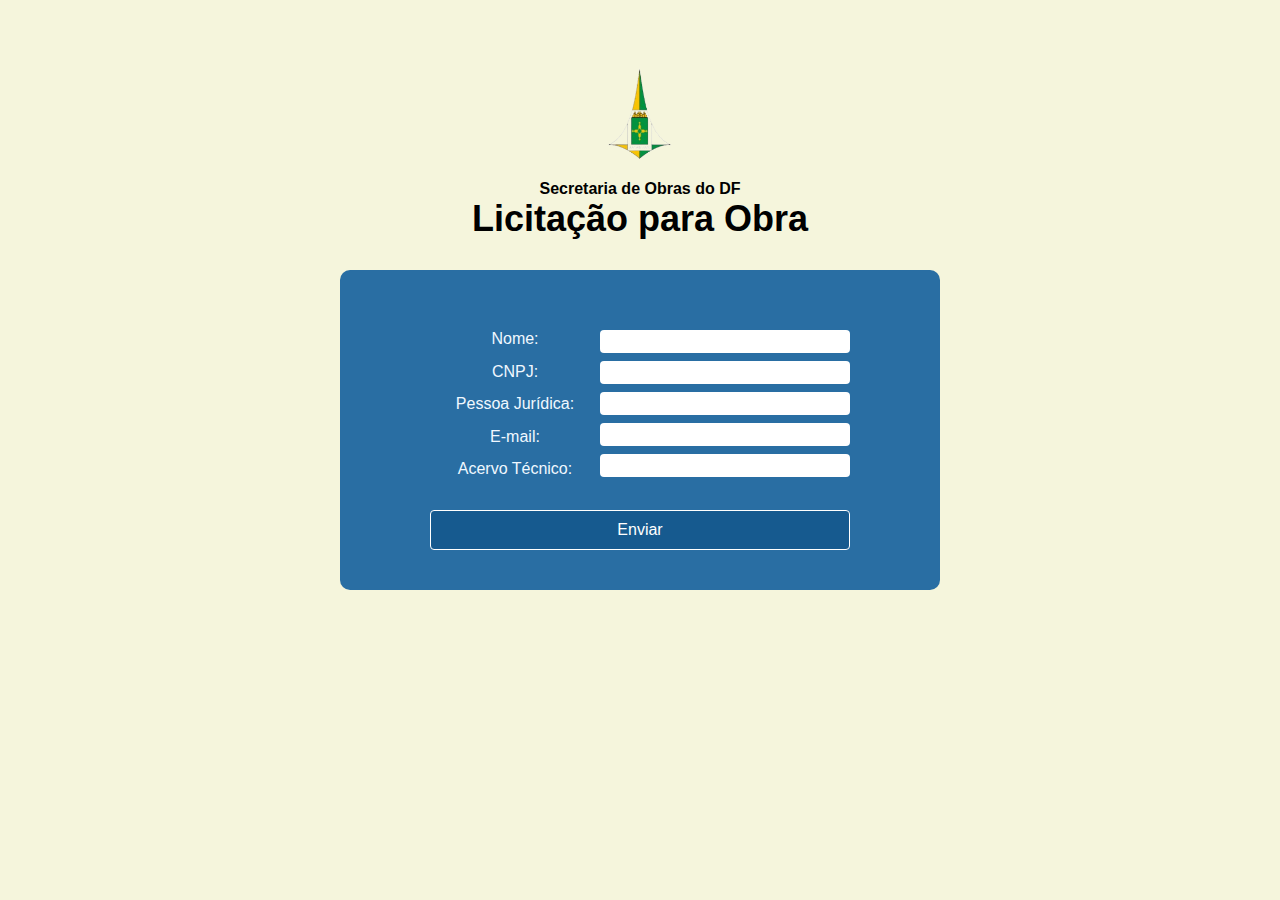
<file: index.html>
<!DOCTYPE html>
<html lang="pt-br">
<head>
    <meta charset="UTF-8">
    <meta name="viewport" content="width=device-width, initial-scale=1.0">
    <title>Licitação</title>
    <link rel="stylesheet" href="styles.css">
</head>
<body>
    <div class="cabecalho">
        <img src="img/image-removebg-preview.png" alt="">
        <h2>Secretaria de Obras do DF</h2>
        <h1>Licitação para Obra</h1>
    </div>

    <section>
    <form action="#">
        <div class="formulario">
        <article class="campos">
            <label for="nome">Nome:</label>
            <label for="cnpj">CNPJ:</label>
            <label for="nomepj">Pessoa Jurídica:</label>
            <label for="email">E-mail:</label>
            <label for="acervotec">Acervo Técnico:</label>
        </article>
        <article class="inputs">
            <input type="text" name="nome" id="nome">
            <input type="text" name="cnpj" id="cnpj">
            <input type="text" name="nomepj" id="nomepj">
            <input type="text" name="email" id="email">
            <input type="text" name="acervotec" id="acervotec">
        </article>
        </div>
        
            <button type="submit" id="enviar">Enviar</button>
    
        <!--
        <article>
            <label for="nome">Nome:</label>
            <input type="text" name="nome" id="nome">
        </article>
        <article>
            <label for="cnpj">CNPJ:</label>
            <input type="text" name="cnpj" id="cnpj">
        </article>
        <article>
            <label for="nomepj">Pessoa Jurídica:</label>
            <input type="text" name="nomepj" id="nomepj">
        </article>
        <article>
            <label for="email">E-mail:</label>
            <input type="text" name="email" id="email">
        </article>
        <article>
            <label for="acervotec">Acervo Técnico:</label>
            <input type="text" name="acervotec" id="acervotec">
        </article>
        --> 
    </form>
    </section>
    <script src="script.js"></script>
</body>
</html>
</file>
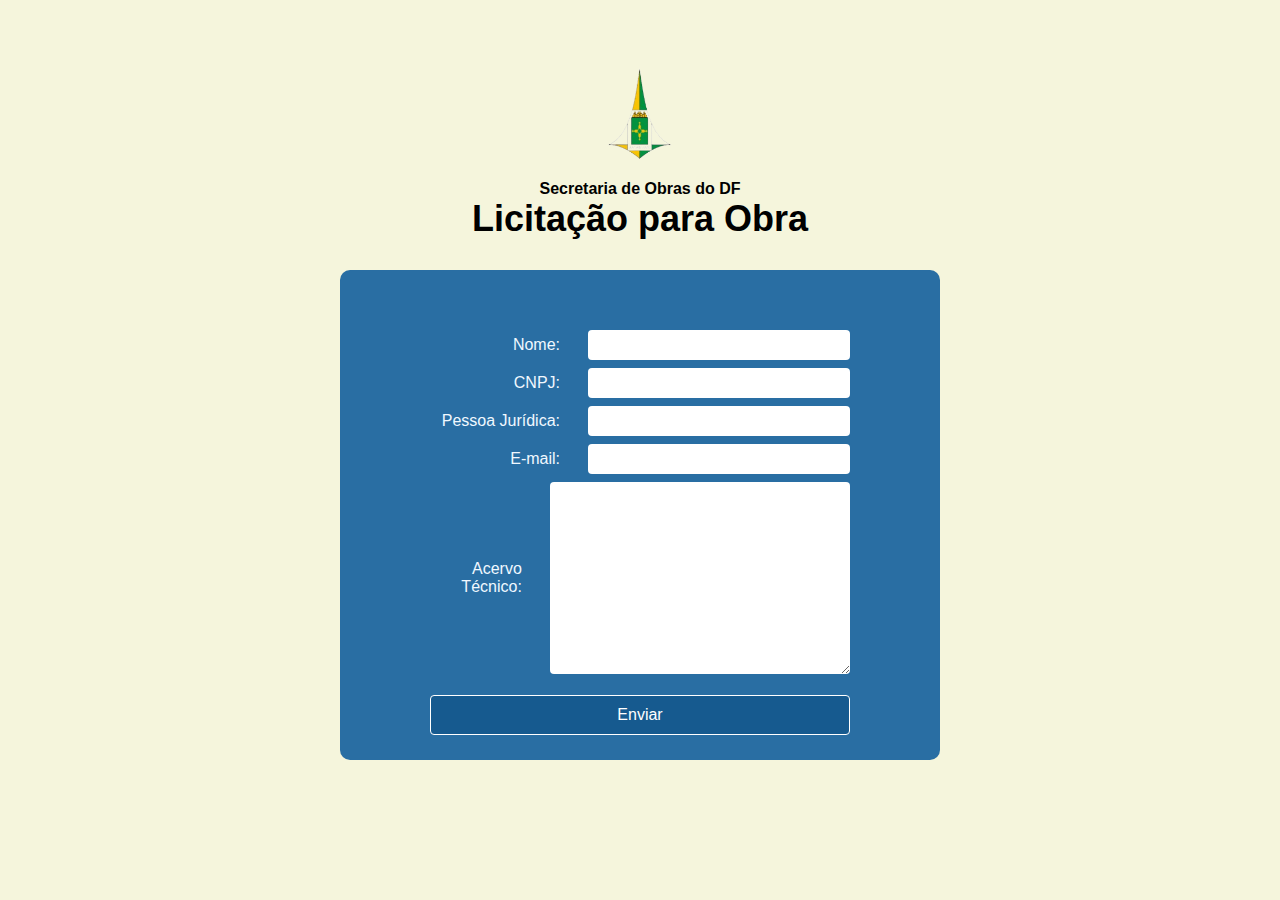
<file: telaempresa/index.html>
<!DOCTYPE html>
<html lang="pt-br">
<head>
    <meta charset="UTF-8">
    <meta name="viewport" content="width=device-width, initial-scale=1.0">
    <title>Licitação</title>
    <link rel="stylesheet" href="styles.css">
</head>
<body>
    <div class="cabecalho">
        <img src="../img/image-removebg-preview.png" alt="">
        <h2>Secretaria de Obras do DF</h2>
        <h1>Licitação para Obra</h1>
    </div>

    <section>
    <form action="#">
        <div class="formulario">
            <article>
                <label for="nome">Nome:</label>
                <input type="text" name="nome" id="nome">
            </article>
            <article>
                <label for="cnpj">CNPJ:</label>
                <input type="text" name="cnpj" id="cnpj">
            </article>
            <article>
                <label for="nomepj">Pessoa Jurídica:</label>
                <input type="text" name="nomepj" id="nomepj">
            </article>
            <article>
                <label for="email">E-mail:</label>
                <input type="text" name="email" id="email">
            </article>
            <article>
                <label for="acervotec">Acervo Técnico:</label>
                <textarea name="acervotec" id="acervotec" rows="10"></textarea>
            </article>
        </div>
        
            <button type="submit" id="enviar">Enviar</button>
    </form>
    </section>
    <script src="script.js"></script>
</body>
</html>
</file>
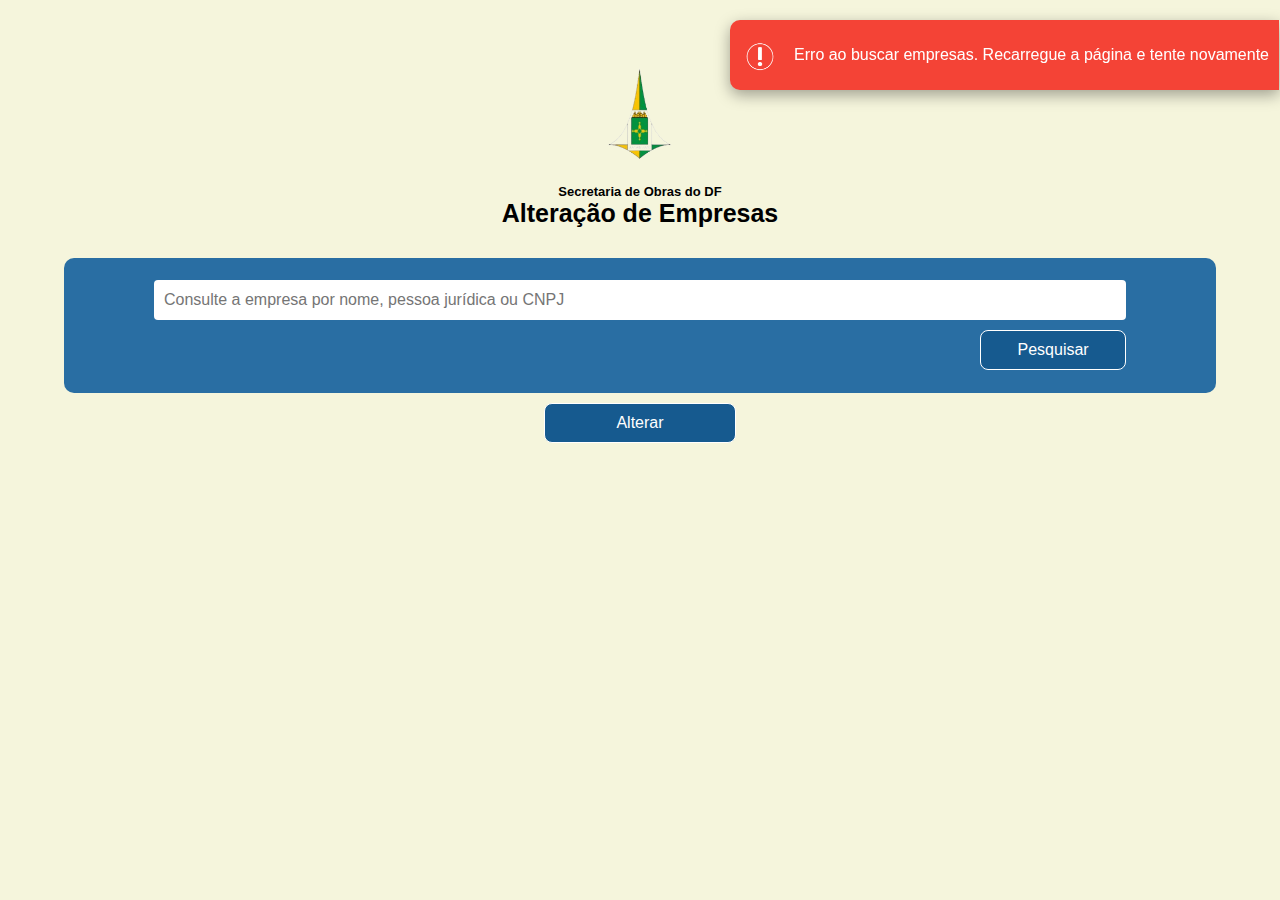
<file: tela-alterar/alterar.html>
<!DOCTYPE html>
<html lang="pt-br">
<head>
    <meta charset="UTF-8">
    <meta name="viewport" content="width=device-width, initial-scale=1.0">
    <title>Alteração</title>
    <link rel="stylesheet" href="/img/header-aviso.css">
    <link rel="stylesheet" href="/tela-excluir/excluir.css">
    <link rel="stylesheet" href="alterar.css">
</head>
<body>
    <div id="aviso" class="aviso">
        <img src="" alt="" class="icone-erro">
        <span class="mensagem-erro"></span>
    </div>
    

    <header class="cabecalho">
        <a href="/tela-opcoes/opcoes.html"><img src="../img/image-removebg-preview.png" alt="" class="logo"></a>
        <h2>Secretaria de Obras do DF</h2>
        <h1>Alteração de Empresas</h1>
    </header>

    <section>
        <input type="text" id="inputConsulta" placeholder="Consulte a empresa por nome, pessoa jurídica ou CNPJ">
        <button id="btnPesquisar">Pesquisar</button>
    </section>

    <div class="botoes">
        <button id="btnAlterar">Alterar</button>
        <button id="btnConfirmar" style="display: none;">Confirmar</button>
        <button id="btnCancelar" style="display: none;">Cancelar</button>
    </div>
    

    <div id="resultados" style="display: none;">
        <table id="tabela-resultados">
            <thead>
                <tr>
                    <th>Nome</th>
                    <th>Pessoa jurídica</th>
                    <th>CNPJ</th>
                    <th>E-mail</th>
                    <th>Capital declarado</th>
                    <th>Acervo técnico</th>
                </tr>
            </thead>
            <tbody></tbody>
        </table>
    </div>

    <script src="alterar.js"></script>
    <script src="/img/aviso.js"></script>
</body>
</html>
</file>
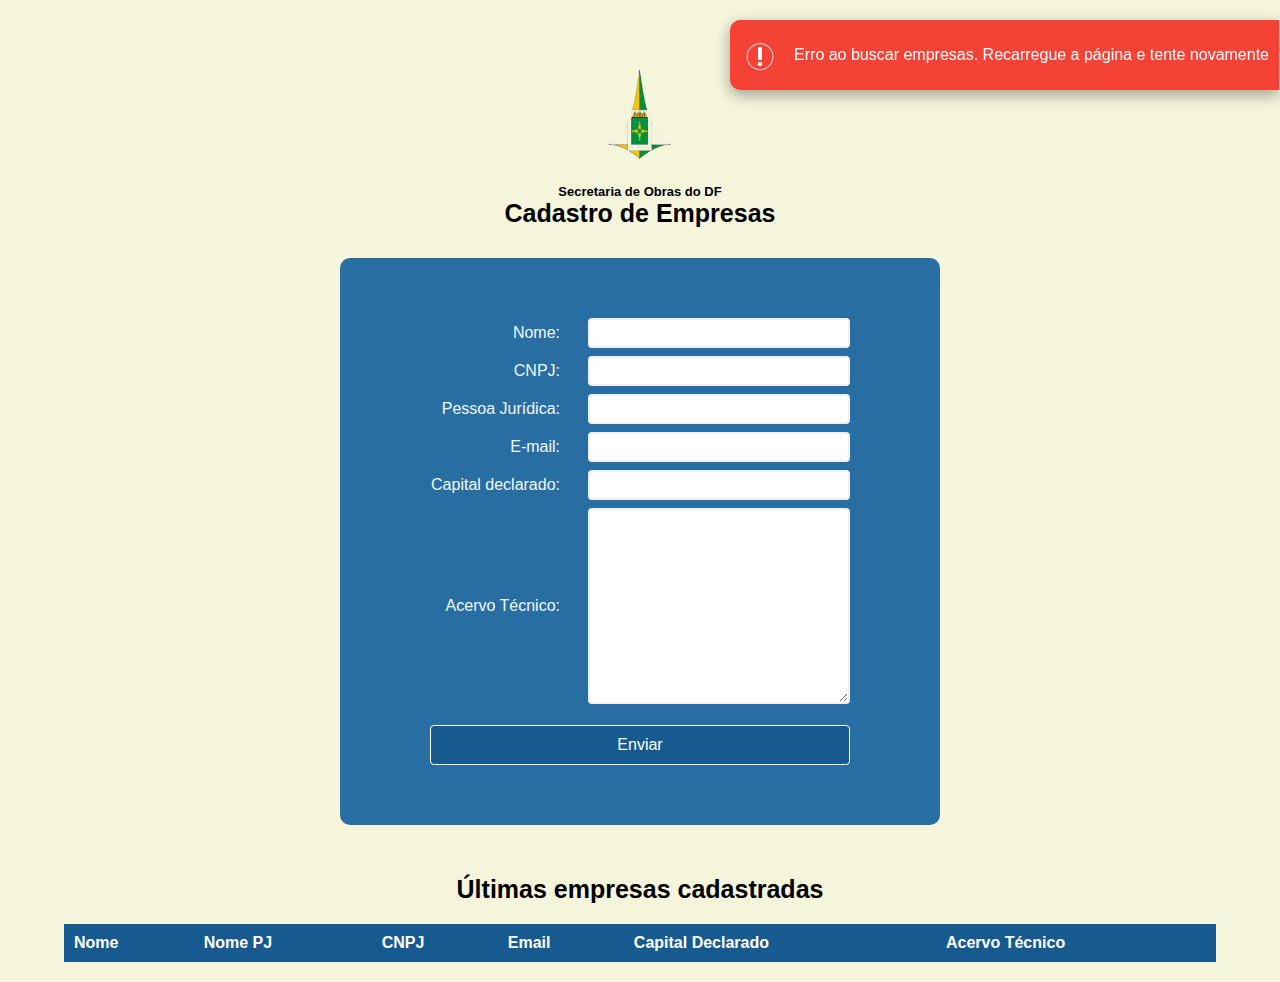
<file: tela-cadastrar/cadastrar.html>
<!DOCTYPE html>
<html lang="pt-br">
<head>
    <meta charset="UTF-8">
    <meta name="viewport" content="width=device-width, initial-scale=1.0">
    <title>Cadastrar</title>
    <link rel="stylesheet" href="cadastrar.css">
    <link rel="stylesheet" href="/img/header-aviso.css">
</head>
<body>
    <div id="aviso" class="aviso">
        <img src="" alt="" class="icone-erro">
        <span class="mensagem-erro"></span>
    </div>

    <div class="cabecalho">
        <a href="/tela-opcoes/opcoes.html"><img src="../img/image-removebg-preview.png" class="logo" alt=""></a>
        <h2>Secretaria de Obras do DF</h2>
        <h1>Cadastro de Empresas</h1>
    </div>

    <section>
    <form action="#">
        <div class="formulario">
            <article>
                <label for="nome">Nome:</label>
                <input type="text" name="nome" id="nome">
                <img src="/img/certinho.png" alt="" class="icone-feedback sucesso">
                <img src="/img/errado.png" alt="" class="icone-feedback erro">
            </article>
            <article>
                <label for="cnpj">CNPJ:</label>
                <input type="text" name="cnpj" id="cnpj" maxlength="14">
                <img src="/img/certinho.png" alt="" class="icone-feedback sucesso">
                <img src="/img/errado.png" alt="" class="icone-feedback erro">
            </article>
            <article>
                <label for="nomepj">Pessoa Jurídica:</label>
                <input type="text" name="nomepj" id="nomepj">
                <img src="/img/certinho.png" alt="" class="icone-feedback sucesso">
                <img src="/img/errado.png" alt="" class="icone-feedback erro">
            </article>
            <article>
                <label for="email">E-mail:</label>
                <input type="text" name="email" id="email">
                <img src="/img/certinho.png" alt="" class="icone-feedback sucesso">
                <img src="/img/errado.png" alt="" class="icone-feedback erro">
            </article>
            <article>
                <label for="capdeclarado">Capital declarado:</label>
                <input type="number" name="capdeclarado" id="capdeclarado" min="1000000000">
                <img src="/img/certinho.png" alt="" class="icone-feedback sucesso">
                <img src="/img/errado.png" alt="" class="icone-feedback erro">
            </article>
            <article>
                <label for="acervotec">Acervo Técnico:</label>
                <textarea name="acervotec" id="acervotec" rows="10"></textarea>
                <img src="/img/certinho.png" alt="" class="icone-feedback sucesso">
                <img src="/img/errado.png" alt="" class="icone-feedback erro">
            </article>
        </div>
        
        <button id="enviar">Enviar</button>
    </form>
    </section>

    <div class="resultados">
        <h2 class="ultimas">Últimas empresas cadastradas</h3>
    <table id="ultimas-empresas">
        <thead>
            <tr>
                <th>Nome</th>
                <th>Nome PJ</th>
                <th>CNPJ</th>
                <th>Email</th>
                <th>Capital Declarado</th>
                <th>Acervo Técnico</th>
            </tr>
        </thead>
        <tbody>
            <!-- Aqui serão inseridas as últimas 5 empresas -->
        </tbody>
    </table>
    </div>
    
    <script src="cadastrar.js"></script>
    <script src="/img/aviso.js"></script>
</body>
</html>
</file>
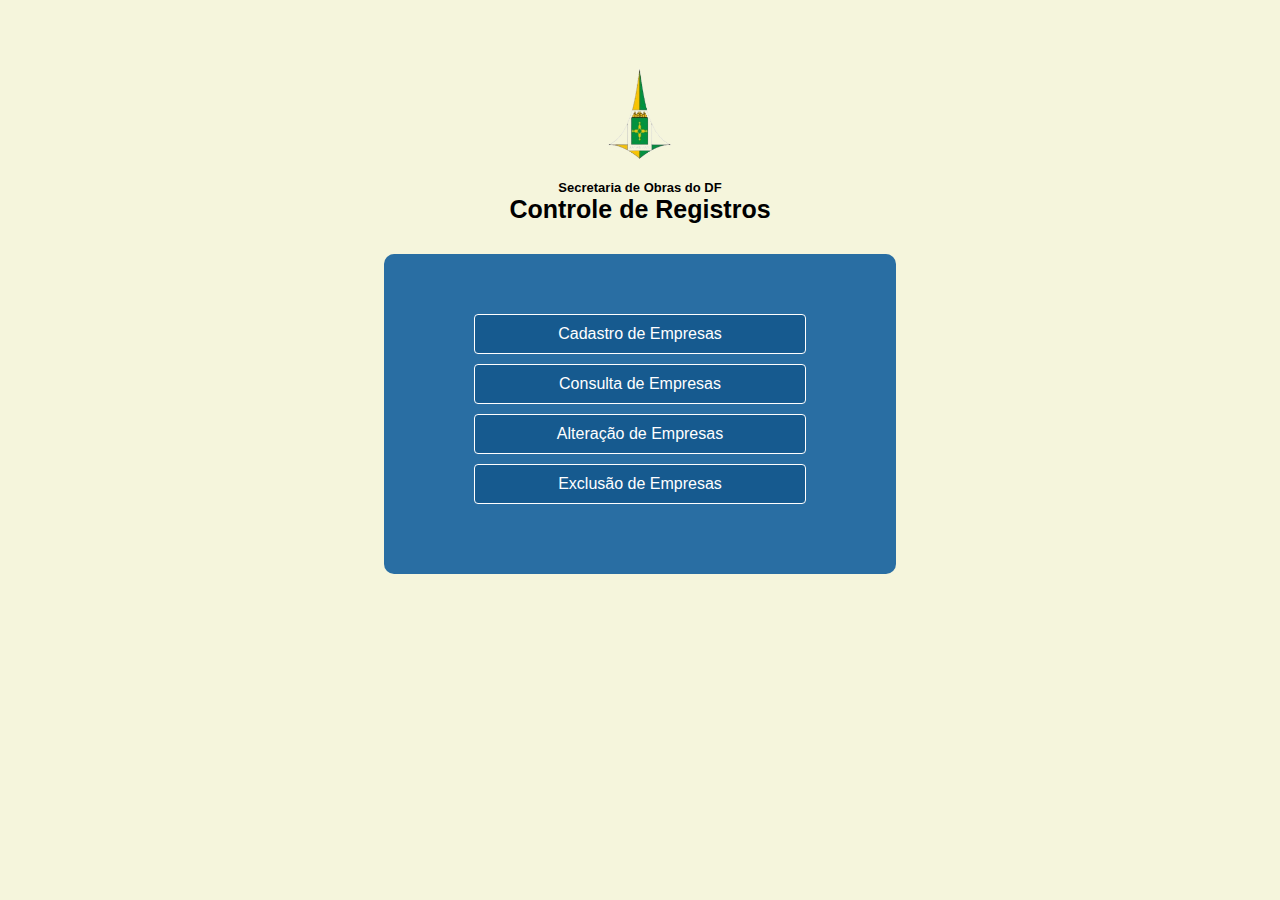
<file: tela-opcoes/opcoes.html>
<!DOCTYPE html>
<html lang="pt-br">
<head>
    <meta charset="UTF-8">
    <meta name="viewport" content="width=device-width, initial-scale=1.0">
    <title>Controle de Registros</title>
    <link rel="stylesheet" href="opcoes.css">
    <link rel="stylesheet" href="/img/header-aviso.css">
</head>
<body>
    <header class="cabecalho">
        <img src="../img/image-removebg-preview.png" alt="" class="logo">
        <h2>Secretaria de Obras do DF</h2>
        <h1>Controle de Registros</h1>
    </header>

    <section>
        <ul>
            <a href="/tela-cadastrar/cadastrar.html"><li>Cadastro de Empresas</li></a>
            <a href="/tela-consultar/consultar.html"><li>Consulta de Empresas</li></a>
            <a href="/tela-alterar/alterar.html"><li>Alteração de Empresas</li></a>
            <a href="/tela-excluir/excluir.html"><li>Exclusão de Empresas</li></a>
        </ul>
    </section>
</body>
</html>
</file>
<file: styles.css>
@import url('https://fonts.googleapis.com/css2?family=Poppins:ital,wght@0,100;0,200;0,300;0,400;0,500;0,600;0,700;0,800;0,900;1,100;1,200;1,300;1,400;1,500;1,600;1,700;1,800;1,900&display=swap');

* {
    margin: 0;
    padding: 0;
    box-sizing: border-box;
    font-family: Arial, Helvetica, sans-serif;
}

body {
    background-color: beige;
}

.cabecalho {
    display: flex;
    flex-direction: column;
    align-items: center;
}

h1, h2 {
    text-align: center;
}

h1 {
    font-size: 36px;
    margin-bottom: 30px;
}

h2 {
    font-size: 16px;
    margin-top: 0px;
}

section {
    width: 600px;
    height: 320px;
    background-color: rgb(41, 110, 163);
    border-radius: 10px;
    margin: 0 auto;
    padding: 60px 90px;
}

.formulario {
    display: flex;
    align-items: center;
    justify-content: center;
}

article {
    display: flex;
    flex-direction: column;
    gap: 8px;
    align-items: center;
    width: 100%;
    height: 30px;
    justify-content: space-between;
}

input {
    height: 30px;
    width: 250px;
    border-radius: 4px;
    outline: none;
    border: none;
    padding: 4px;
}


label {
    color: aliceblue;
}

.campos {
    gap: 14.5px;
}

textarea {
    width: 250px;
    height: 50px;
    border-radius: 4px;
    outline: none;
    border: none;
    padding: 4px;
    resize: vertical;
}

img {
    width: 250px;
    margin: 50px 0 5px 0;
}

button {
    display: block; 
    width: 100%; 
    margin-top: 150px; 
    padding: 10px; 
    background-color: rgb(22, 90, 143); 
    color: white; 
    border: 1px solid white; 
    border-radius: 4px; 
    cursor: pointer; 
    font-size: 16px;
    
}
button:hover {
    background-color: rgb(17, 67, 105);
    transition: 0.5s;
}
</file>
<file: telaempresa/styles.css>
@import url('https://fonts.googleapis.com/css2?family=Poppins:ital,wght@0,100;0,200;0,300;0,400;0,500;0,600;0,700;0,800;0,900;1,100;1,200;1,300;1,400;1,500;1,600;1,700;1,800;1,900&display=swap');

* {
    margin: 0;
    padding: 0;
    box-sizing: border-box;
    font-family: Arial, Helvetica, sans-serif;
}

body {
    background-color: beige;
}

.cabecalho {
    display: flex;
    flex-direction: column;
    align-items: center;
}

h1, h2 {
    text-align: center;
}

h1 {
    font-size: 36px;
    margin-bottom: 30px;
}

h2 {
    font-size: 16px;
    margin-top: 0px;
}

section {
    width: 600px;
    height: 490px;
    background-color: rgb(41, 110, 163);
    border-radius: 10px;
    margin: 0 auto 50px auto;
    padding: 60px 90px;
    box-sizing: border-box;
}

.formulario {
    display: flex;
    flex-direction: column;
    align-items: center; 
    justify-content: center; 
    width: 100%; 
}

article {
    display: flex;
    gap: 8px;
    align-items: center;
    width: 100%;
    margin-bottom: 8px;
}

input {
    flex: 1;
    height: 30px;
    border-radius: 4px;
    outline: none;
    border: none;
    padding: 6px;
    font-size: 16px;
}

textarea {
    width: 100%; 
    border-radius: 4px;
    outline: none;
    border: none;
    padding: 6px;
    resize: vertical; 
    font-size: 16px;
}


label {
    color: aliceblue;
    width: 130px; 
    text-align: right;
    margin-right: 20px;
}

img {
    width: 250px;
    margin: 50px 0 5px 0;
}

button {
    display: block; 
    width: 100%; 
    margin-top: 13px; 
    padding: 10px; 
    background-color: rgb(22, 90, 143); 
    color: white; 
    border: 1px solid white; 
    border-radius: 4px; 
    cursor: pointer; 
    font-size: 16px;
    
}
button:hover {
    background-color: rgb(17, 67, 105);
    transition: 0.5s;
}
</file>
<file: img/header-aviso.css>
* {
    margin: 0;
    padding: 0;
    box-sizing: border-box;
    font-family: Arial, Helvetica, sans-serif;
}

body {
    background-color: beige;
}

.cabecalho {
    display: flex;
    flex-direction: column;
    align-items: center;
}

h1, h2 {
    text-align: center;
}

h1 {
    font-size: 25px;
    margin-bottom: 30px;
}

h2 {
    font-size: 13px;
    margin-top: 0px;
}

.logo {
    width: 250px;
    margin: 50px 0 5px 0;
}

.aviso {
    position: fixed;
    top: 20px;
    right: 1px; 
    display: none;
    padding: 10px;
    color: white; 
    border-radius: 10px 0 0 10px;
    box-shadow: rgba(0, 0, 0, 0.35) 0px 5px 15px;
    z-index: 1000; 
}

.aviso .icone-erro {
    width: 40px;
    height: auto;
    margin-right: 10px;
    vertical-align: middle;
}

.aviso .mensagem-erro {
    vertical-align: middle;
    display: inline-block;
    max-width: calc(100% - 34px); 
    overflow: hidden;
    text-overflow: ellipsis;
    white-space: nowrap;
}
</file>
<file: tela-excluir/excluir.css>
section {
    width: 90%;
    height: 135px;
    background-color: rgb(41, 110, 163);
    border-radius: 10px;
    margin: 0 auto;
    padding: 22px 90px;
    display: flex;
    flex-direction: column;
    align-items: end;
}

input {
    height: 40px;
    width: 100%;
    border-radius: 4px;
    outline: none;
    border: none;
    padding: 6px 10px;
    font-size: 16px;
}

button {
    margin-top: 10px;
    width: 15%;
    height: 40px;
    font-size: 16px;
    border-radius: 8px;
    padding: 6px;
    background-color: rgb(22, 90, 143);
    border: 1px solid white; 
    color: white;
    cursor: pointer;
}

button:hover {
    background-color: rgb(17, 67, 105);
    transition: 0.5s;
}

#btn-excluir {
    display: none;
    margin: 15px auto;
}

#resultados {
    margin: 20px auto;
    width: 90%;
}

table {
    width: 100%;
    border-collapse: collapse;
    margin-top: 20px;
}

thead th {
    background-color: rgb(22, 90, 143);
    color: white;
    padding: 10px;
    text-align: left;
}

tbody td {
    padding: 10px;
    border-bottom: 1px solid #ddd;
}

tbody tr:nth-child(even) {
    background-color: #f2f2f2;
}

#tabela-resultados tbody tr:hover {
    background-color: #f2f2f28b;
}

#tabela-resultados tbody tr.selected {
    background-color: #4CAF50;
    color: white;
}

button {
    width: 15%;
    height: 40px;
    font-size: 16px;
    border-radius: 8px;
    padding: 6px;
    background-color: rgb(22, 90, 143);
    border: 1px solid white; 
    color: white;
    cursor: pointer;
}

button:hover {
    background-color: rgb(17, 67, 105);
    transition: 0.5s;
}

.botoes {
    display: flex;
    justify-content: center;
    gap: 10px;
}

table input[type="text"] {
    width: 100%;
    height: 100%;
    border: none;
    outline: none;
    padding: 5px;
    font-size: 14px;
    box-sizing: border-box;
}

.modal {
    display: none;
    position: fixed;
    z-index: 1;
    left: 0;
    top: 0;
    width: 100%;
    height: 100%;
    overflow: auto;
    background-color: rgba(0,0,0,0.4);
}

.modal-content {
    background-color:rgb(41, 110, 163);
    margin: 15% auto;
    padding: 20px;
    border: none;
    border-radius: 12px;
    width: 50%;
    box-shadow: 0 4px 8px 0 rgba(0,0,0,0.2);
}

.modal p {
    text-align: center;
    color: #f2f2f2;
}


.modal-buttons {
    justify-content: center;
    align-items: center;
    margin-top: 20px;
    display: flex;
    gap: 10px;
}

.modal-buttons button {
    border: none;
}
</file>
<file: tela-alterar/alterar.css>
#resultados {
    margin: 20px auto;
    width: 90%;
}

table {
    width: 100%;
    border-collapse: collapse;
    margin-top: 20px;
}

thead th {
    background-color: rgb(22, 90, 143);
    color: white;
    padding: 10px;
    text-align: left;
}

tbody td {
    padding: 10px;
    border-bottom: 1px solid #ddd;
}

tbody tr:nth-child(even) {
    background-color: #f2f2f2;
}

#tabela-resultados tbody tr:hover {
    background-color: #f2f2f28b;
}

#tabela-resultados tbody tr.selected {
    background-color: #4CAF50;
    color: white;
}

button {
    width: 15%;
    height: 40px;
    font-size: 16px;
    border-radius: 8px;
    padding: 6px;
    background-color: rgb(22, 90, 143);
    border: 1px solid white; 
    color: white;
    cursor: pointer;
}

.btnPesquisar {
    margin-top: 10px;
}

.btnConfirmar .btnCancelar {
    display: inline;
}

button:hover {
    background-color: rgb(17, 67, 105);
    transition: 0.5s;
}

.botoes {
    display: flex;
    justify-content: center;
    gap: 10px;
}

table input[type="text"] {
    width: 100%;
    height: 100%;
    border: none;
    outline: none;
    padding: 5px;
    font-size: 14px;
    box-sizing: border-box;
}
</file>
<file: tela-cadastrar/cadastrar.css>
section {
    width: 600px;
    height: fit-content;
    background-color: rgb(41, 110, 163);
    border-radius: 10px;
    margin: 0 auto 50px auto;
    padding: 60px 90px;
    box-sizing: border-box;
}

.formulario {
    display: flex;
    flex-direction: column;
    align-items: center; 
    justify-content: center; 
    width: 100%; 
}

article {
    display: flex;
    gap: 8px;
    align-items: center;
    width: 100%;
    margin-bottom: 8px;
    position: relative;
}

input, textarea {
    flex: 1;
    height: 30px;
    border-radius: 4px;
    outline: none;
    border: 2px solid #f0f0f0;
    padding: 6px 30px 6px 6px;
    font-size: 16px;
}

textarea {
    height: auto; 
}

article.sucesso input,
article.sucesso textarea {
    border-color: #09c372;
}

article.erro input,
article.erro textarea {
    border-color: #ff3860;
}

label {
    color: aliceblue;
    width: 130px; 
    text-align: right;
    margin-right: 20px;
}

.logo {
    width: 250px;
    margin: 50px 0 5px 0;
}

button {
    display: block; 
    width: 100%; 
    margin-top: 13px; 
    padding: 10px; 
    background-color: rgb(22, 90, 143); 
    color: white; 
    border: 1px solid white; 
    border-radius: 4px; 
    cursor: pointer; 
    font-size: 16px;
}

button:hover {
    background-color: rgb(17, 67, 105);
    transition: 0.5s;
}

.icone-feedback {
    position: absolute;
    right: 4px;
    width: 22px;
    display: none;
}

article.sucesso .icone-feedback.sucesso,
article.erro .icone-feedback.erro {
    display: block;
}

input[type="number"]::-webkit-inner-spin-button,
input[type="number"]::-webkit-outer-spin-button {
    -webkit-appearance: none;
    margin: 0;
}

.resultados {
    margin: 20px auto;
    width: 90%;
}

table {
    width: 100%;
    border-collapse: collapse;
    margin-top: 20px;
}

thead th {
    background-color: rgb(22, 90, 143);
    color: white;
    padding: 10px;
    text-align: left;
}

tbody td {
    padding: 10px;
    border-bottom: 1px solid #ddd;
}

tbody tr:nth-child(even) {
    background-color: #f2f2f2;
}

#table tbody tr:hover {
    background-color: #f2f2f28b;
}

#table tbody tr.selected {
    background-color: #4CAF50;
    color: white;
}

.ultimas {
    font-size: 25px;
}
</file>
<file: tela-opcoes/opcoes.css>
section {
    width: 40%;
    height: fit-content;
    background-color: rgb(41, 110, 163);
    border-radius: 10px;
    margin: 0 auto 50px auto;
    padding: 60px 90px;
    box-sizing: border-box;
}

li {
    list-style: none;
    padding: 6px;
    padding: 10px; 
    background-color: rgb(22, 90, 143); 
    color: white; 
    border: 1px solid white; 
    border-radius: 4px; 
    cursor: pointer; 
    font-size: 16px;
    margin-bottom: 10px;
    text-align: center;
}

li:hover {
    background-color: rgb(17, 67, 105);
    transition: 0.5s;
}

a {
    text-decoration: none;
}
</file>
